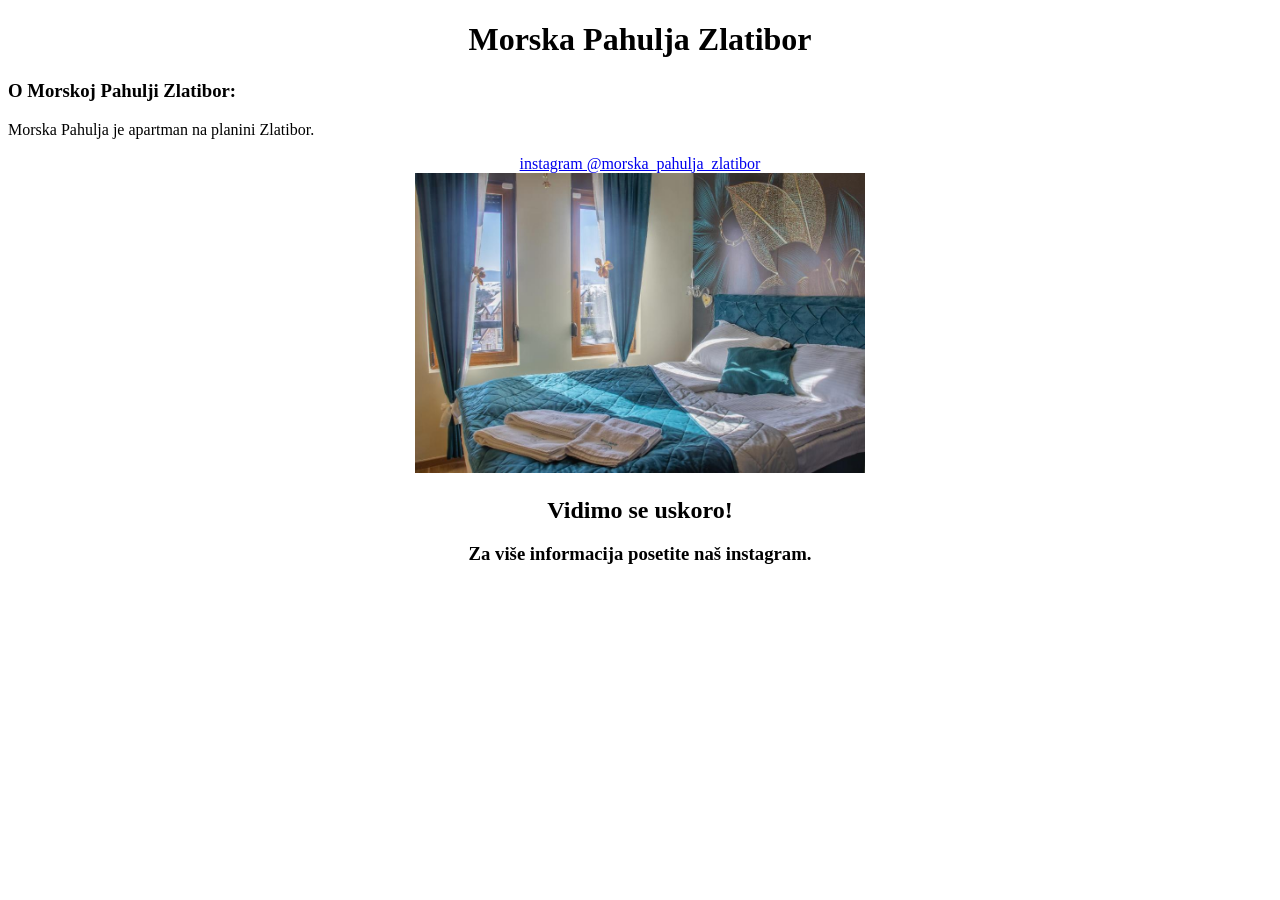
<file: index.html>
<!DOCTYPE html>
<html>
<head>

  <title>Morska Pahulja Zlatibor</title>
  <link rel="icon" type="image/jpg" href="morskapahuljalogo.jpg">
</head>
<body>
  


<h1 style="text-align:center;">Morska Pahulja Zlatibor</h1>

<h3>O Morskoj Pahulji Zlatibor:</h3>

<p>Morska Pahulja je apartman na planini Zlatibor.</p>

<div style="text-align: center;">
<a href="https://www.instagram.com/zlatibor_morska_pahulja?igsh=MXFpdDNvdHI2Y2Zv"target="_blank">instagram @morska_pahulja_zlatibor</a>
</div>

<div style="text-align: center;">
<img src="spavacasoba.jpg" alt="Spavaćasoba u apartmanu Morska Pahulja" style="height: 300px;width: 450px;">
</div>

<h2 style="text-align: center;">Vidimo se uskoro!</h2>

<h3 style="text-align: center;">Za više informacija posetite naš instagram.</h3>

</body>
</html>
</file>
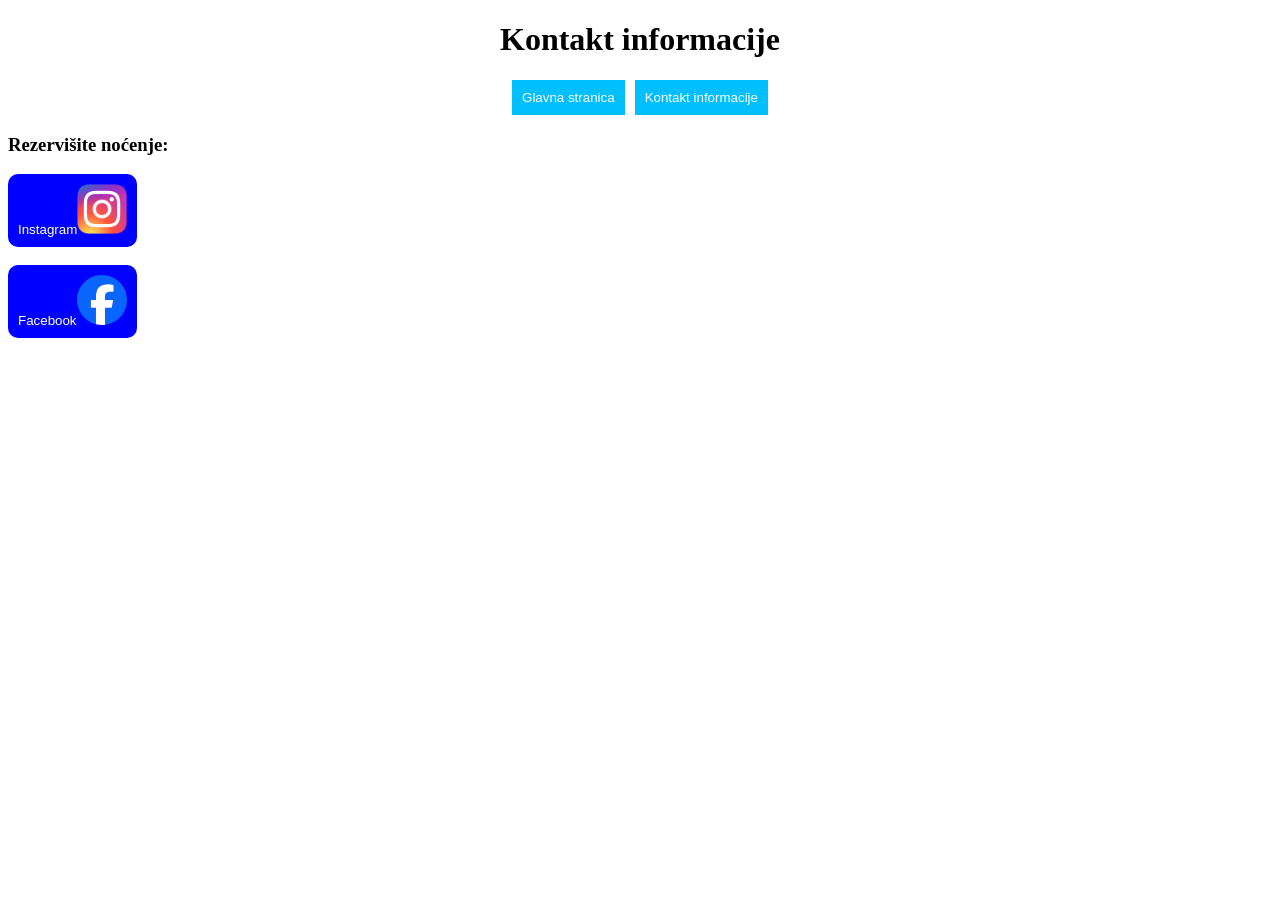
<file: kontakt info.html>
<!DOCTYPE html>
 <html lang="sr">
<head>

  <title>Morska Pahulja/kontakt</title>
  <link rel="icon" type="image/ico" href="images/morskapahuljalogo.ico">



<style>

.buttonstyleB {
  padding: 10px 10px;
  background-color: deepskyblue;
  color: white;
  border: none;
  border: 5px;
  cursor: pointer;
}


</style>

<style>
a button.buttonstyleB:hover {
  background-color: blue;
  transform: scale(1.05);
}
</style>




<style>
  .buttonstyleA {
    padding: 10px 10px;
    background-color:blue ;
    color: white;
    border: none;
    border-radius: 10px;
    cursor: pointer;
  }
</style>

<style>

a button.buttonstyleA:hover {
background-color: red;
transform: scale(1.05);
}

</style>

<style>

.buttoncontainerA {

display: flex;
justify-content: center;
align-items: center;
gap: 10px;
}

</style>

</head>



<body>

  <h1 style="text-align: center;">Kontakt informacije</h1>

  <div class="buttoncontainerA">
    <a href="website morska pahulja.html" target="_self">
    <button class="buttonstyleB">Glavna stranica</button>
    </a>
  
    <a href="kontakt info.html">
      <button class="buttonstyleB">Kontakt informacije</button>
    </a>
  </div>

  <h3>Rezervi&scaron;ite no&cacute;enje:</h3>
<div>
  <a href="https://www.instagram.com/zlatibor_morska_pahulja?igsh=MXFpdDNvdHI2Y2Zv" target="_blank">
    <button class="buttonstyleA">Instagram<img src="images/Instagram_logo.webp" height="50px" width="50px"></button>

  </a>
  
  <br>
  <br>
  
  <a href="https://www.facebook.com/profile.php?id=100073786616932&mibextid=ZbWKwL" target="_blank">
    <button class="buttonstyleA">Facebook<img src="images/Facebook_logo.svg" width="50px" height="50px"></button>
  </a>
</div>

</body>
 </html>
</file>
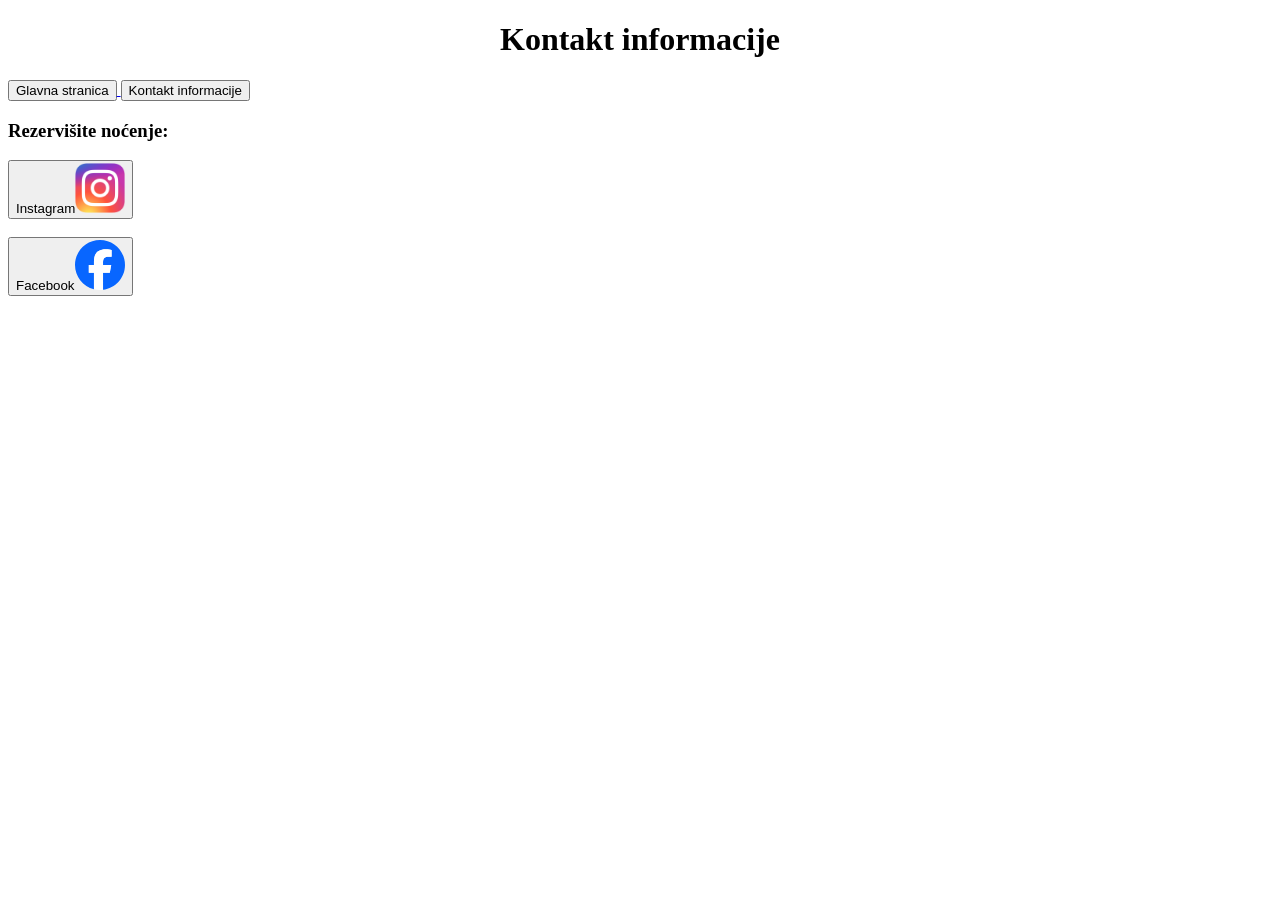
<file: kontakt_info.html>
<!DOCTYPE html>
 <html lang="sr">
<head>

  <title>Morska Pahulja/kontakt</title>
  <link rel="icon" type="image/ico" href="images/morskapahuljalogo.ico">


 <link rel="stylesheet"  href="stil.css">

</head>

<body>

  <h1 style="text-align: center;">Kontakt informacije</h1>

  <div class="buttoncontainerA">
    <a href="website_morska_pahulja.html" target="_self">
    <button class="buttonstyleB">Glavna stranica</button>
    </a>
  
    <a href="kontakt_info.html">
      <button class="buttonstyleB">Kontakt informacije</button>
    </a>
  </div>

  <h3>Rezervi&scaron;ite no&cacute;enje:</h3>
<div>
  <a href="https://www.instagram.com/zlatibor_morska_pahulja?igsh=MXFpdDNvdHI2Y2Zv" target="_blank">
    <button class="buttonstyleA">Instagram<img src="images/Instagram_logo.webp" height="50px" width="50px"></button>

  </a>
  
  <br>
  <br>
  
  <a href="https://www.facebook.com/profile.php?id=100073786616932&mibextid=ZbWKwL" target="_blank">
    <button class="buttonstyleA">Facebook<img src="images/Facebook_logo.svg" width="50px" height="50px"></button>
  </a>
</div>

</body>
 </html>
</file>
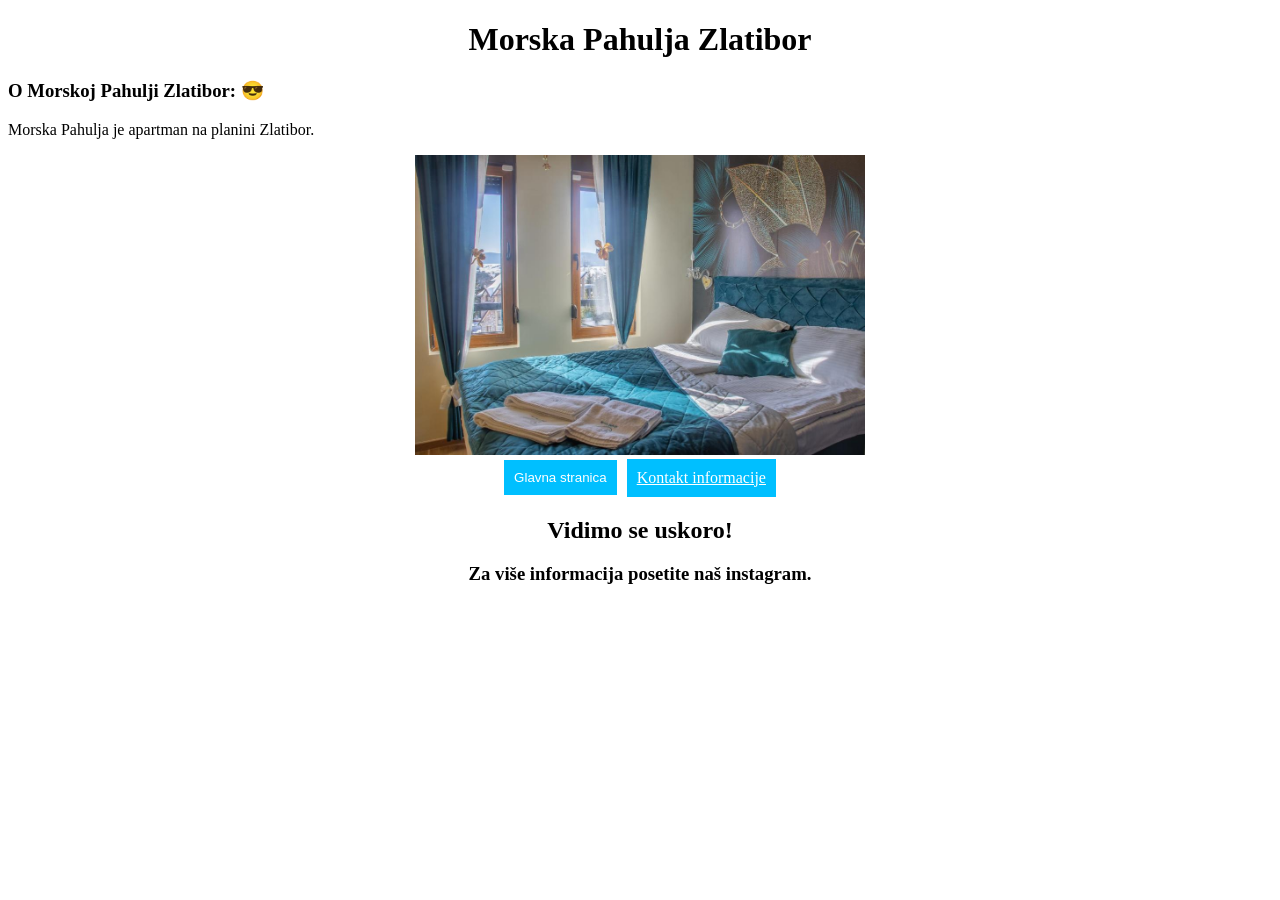
<file: website morska pahulja.html>
<!DOCTYPE html>
<html lang="sr">
<head>

  <title>Morska Pahulja Zlatibor</title>
  <link rel="icon" type="image/ico" href="images/morskapahuljalogo.ico">





<style>

.buttonstyle1 { 
  padding: 10px 10px;
  background-color: deepskyblue;
  color: white;
  border: none;
  border: 5px;
  cursor: pointer;
}


a button.buttonstyle1:hover {
  background-color: blue;
  transform: scale(1.05);
}

.text-center {
text-align:center;
}


.buttoncontainer1 {
  display: flex;
  justify-content: center;
  align-items: center;
  gap: 10px;

}

</style>

</head>
  
<body>




  


<h1 class="text-center">Morska Pahulja Zlatibor</h1>

<h3>O Morskoj Pahulji Zlatibor:  😎 </h3>

<p>Morska Pahulja je apartman na planini Zlatibor.</p>

<div class="text-center">
<img src="images/spavacasoba.jpg" alt="Spavaća soba u apartmanu Morska Pahulja" style="height: 300px;width: 450px;">
</div>

<div class="buttoncontainer1">
  <a href="website morska pahulja.html" target="_self">
    <button class="buttonstyle1">Glavna stranica</button>
  </a>

  <a href="kontakt info.html"  class="buttonstyle1" target="_self">
 
    Kontakt informacije
  </a>
  </div>



</div>
<h2 style="text-align: center;">Vidimo se uskoro!</h2>

<h3 style="text-align: center;">Za vi&scaron;e informacija posetite na&scaron; instagram.</h3>
</body>
</html>
</file>
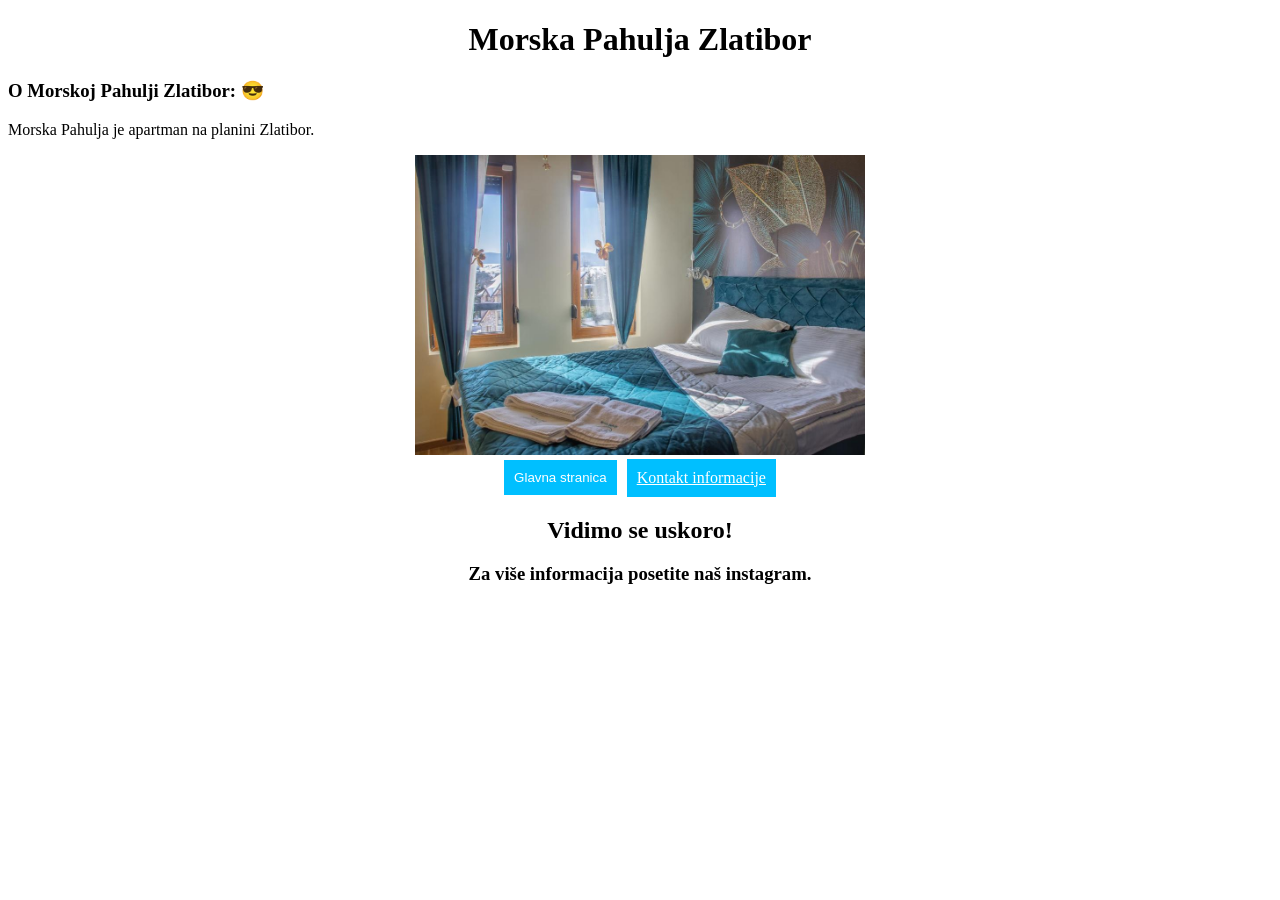
<file: website_morska_pahulja.html>
<!DOCTYPE html>
<html lang="sr">
<head>

  <title>Morska Pahulja Zlatibor</title>
  <link rel="icon" type="image/ico" href="images/morskapahuljalogo.ico">





<style>

.buttonstyle1 { 
  padding: 10px 10px;
  background-color: deepskyblue;
  color: white;
  border: none;
  border: 5px;
  cursor: pointer;
}


.buttonstyle1:hover {
  background-color: blue;
  transform: scale(1.05);
}

.text-center {
text-align:center;
}


.buttoncontainer1 {
  display: flex;
  justify-content: center;
  align-items: center;
  gap: 10px;

}

</style>

</head>
  
<body>




  


<h1 class="text-center">Morska Pahulja Zlatibor</h1>

<h3>O Morskoj Pahulji Zlatibor:  😎 </h3>

<p>Morska Pahulja je apartman na planini Zlatibor.</p>

<div class="text-center">
<img src="images/spavacasoba.jpg" alt="Spavaća soba u apartmanu Morska Pahulja" style="height: 300px;width: 450px;">
</div>

<div class="buttoncontainer1">
  <a href="website_morska_pahulja.html" target="_self">
    <button class="buttonstyle1">Glavna stranica</button>
  </a>

  <a href="kontakt_info.html"  class="buttonstyle1" target="_self">
 
    Kontakt informacije
  </a>
  </div>



</div>
<h2 class="text-center">Vidimo se uskoro!</h2>

<h3 class="text-center">Za vi&scaron;e informacija posetite na&scaron; instagram.</h3>
</body>
</html>
</file>
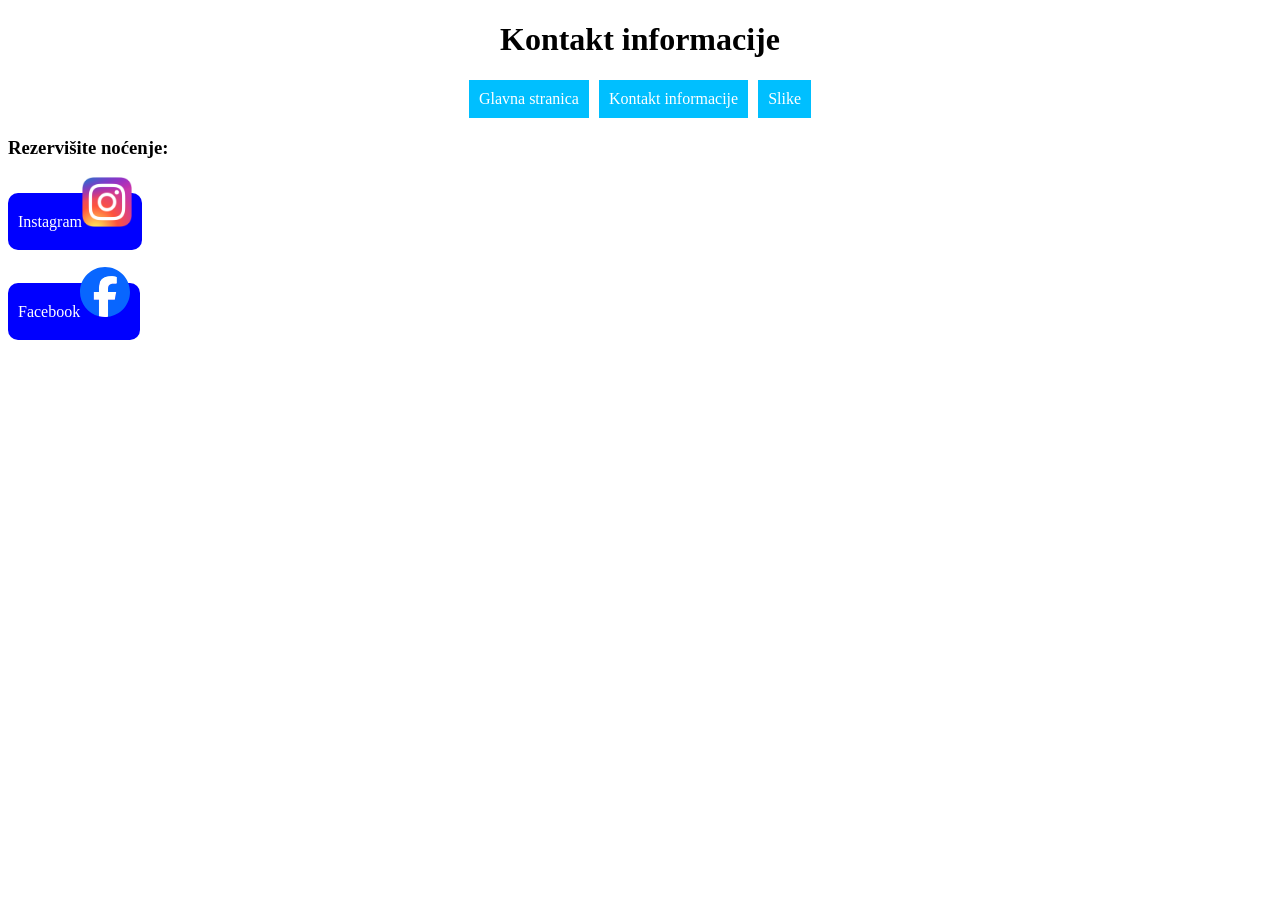
<file: html/kontakt-informacije.html>
<!DOCTYPE html>
 <html lang="sr">
<head>
<title>Morska Pahulja Zlatibor/kontakt</title>

  <link rel="icon" type="image/ico" href="images/morskapahuljalogo.ico">

  <link rel="stylesheet" href="style.css">

</head>

<body>

  <h1 class="text-center">Kontakt informacije</h1>

  <div class="linkcontainer1">
    <a href="website-morska-pahulja.html" target="_self" class="page-navigation-link">
    Glavna stranica
    </a>
  
    <a href="kontakt-informacije.html" target="_self" class="page-navigation-link">
      Kontakt informacije
    </a>

    <a href="slike-apartmana.html" target="_self" class="page-navigation-link">
      Slike
    </a>
  </div>

  <h3>Rezervi&scaron;ite no&cacute;enje:</h3>

<div>
  <a href="https://www.instagram.com/zlatibor_morska_pahulja?igsh=MXFpdDNvdHI2Y2Zv" 
    target="_blank"class="kontakt-link-style">
    Instagram<img src="images/Instagram_logo.webp" height="50px" width="50px">
  </a>
  
  <br>
  <br>
  <br>

  <a href="https://www.facebook.com/profile.php?id=100073786616932&mibextid=ZbWKwL" 
    target="_blank" class="kontakt-link-style">
    Facebook<img src="images/Facebook_logo.svg" width="50px" height="50px">
  </a>
</div>

</body>
 </html>
</file>
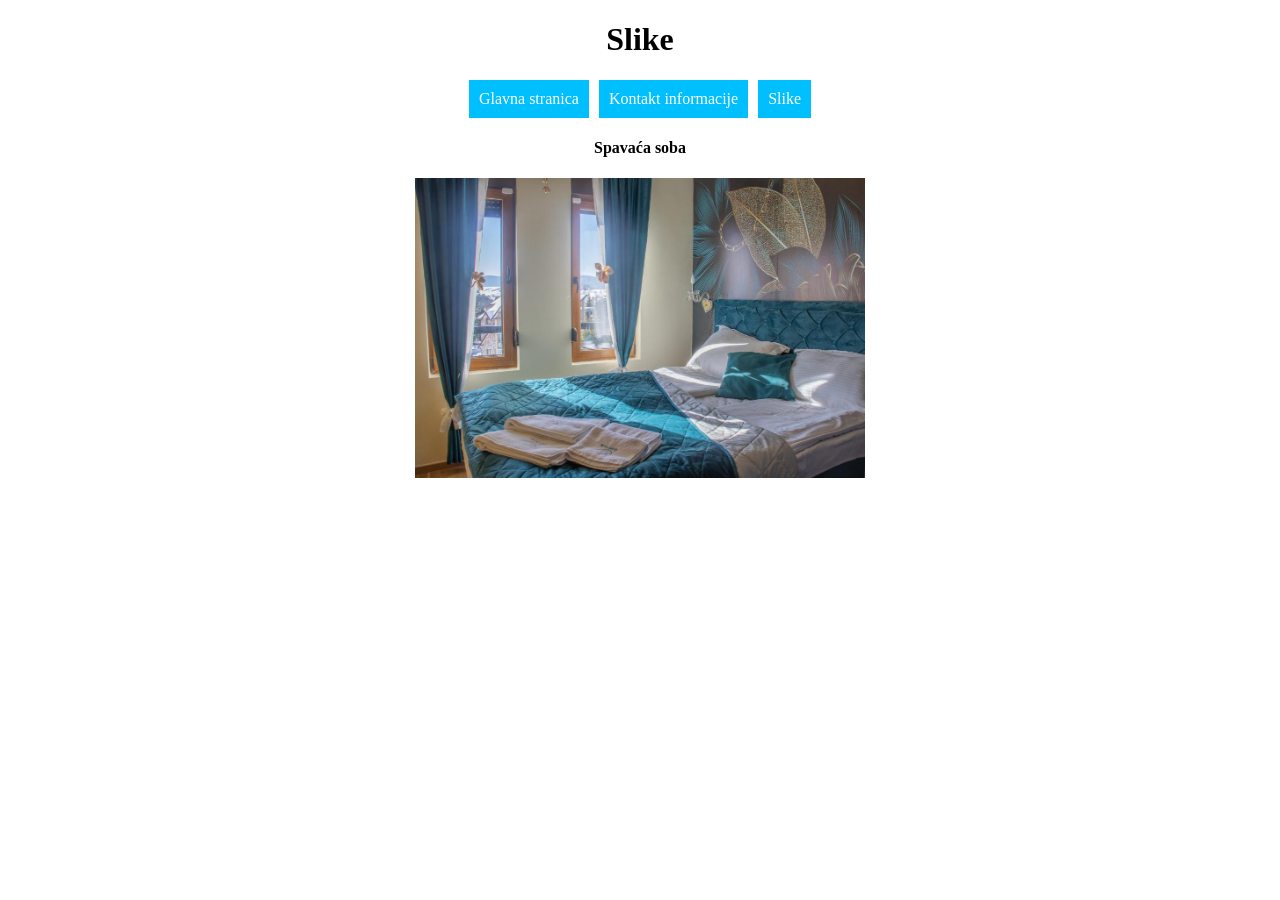
<file: html/slike-apartmana.html>
<!DOCTYPE html>
<html lang="sr">
<head>

<title>Morska Pahulja Zlatibor/slike</title>

<link rel="icon" type="image/ico" href="images/morskapahuljalogo.ico">

<link rel="stylesheet" href="style.css">

</head>

<body>

<h1 class="text-center">Slike</h1>

<div class="linkcontainer1">
  <a href="website-morska-pahulja.html" target="_self" class="page-navigation-link">
  Glavna stranica
  </a>

  <a href="kontakt-informacije.html" target="_self" class="page-navigation-link">
    Kontakt informacije
  </a>

  <a href="slike-apartmana.html" target="_self" class="page-navigation-link">
    Slike
  </a>
</div>

<div class="text-center">
  <h4>Spava&cacute;a soba</h4>
  <img src=images/spavacasoba.jpg alt="Spava&cacute;a soba u apartmanu Morska Pahulja"
  class="images-style1">
</div>

</body>
</html>
</file>
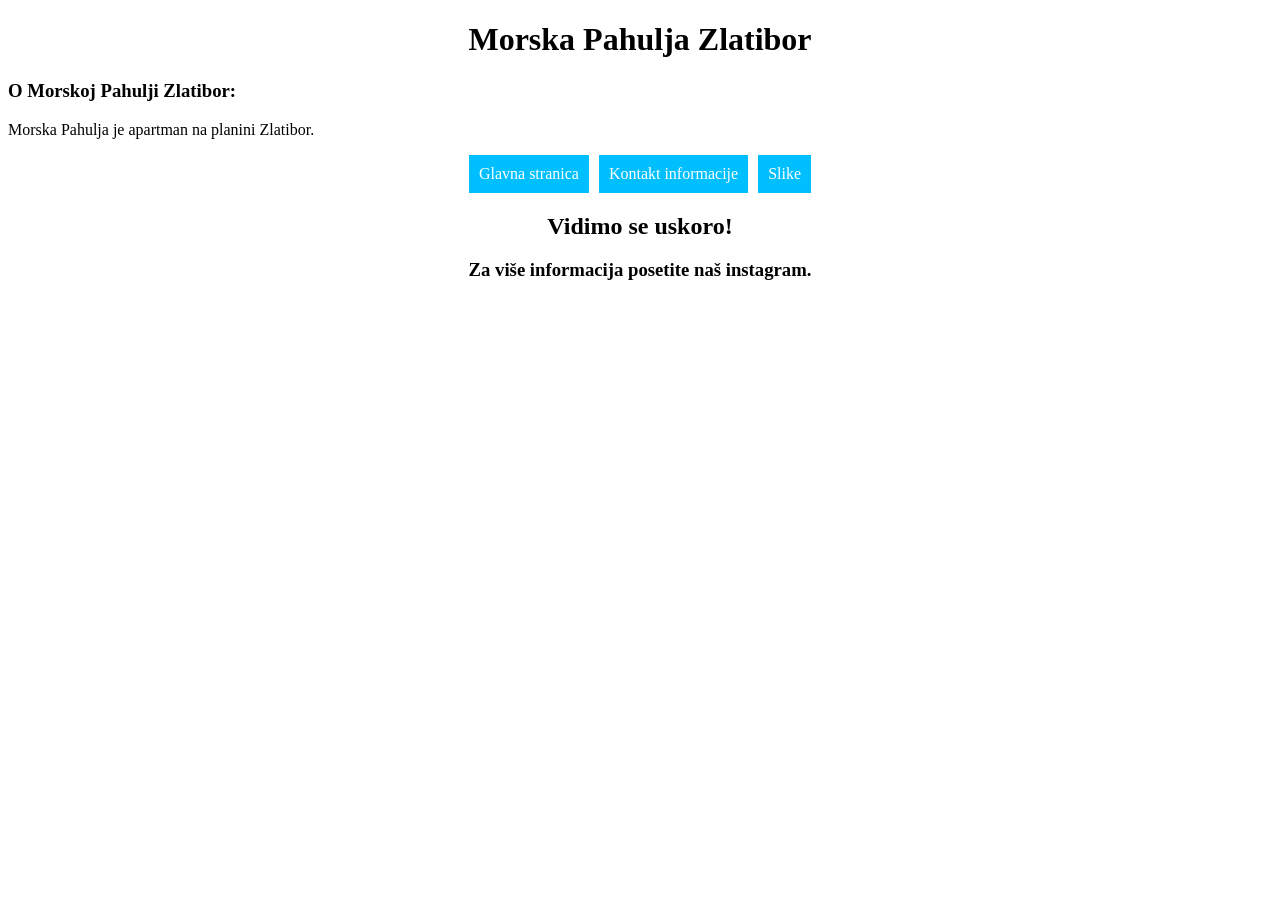
<file: html/website-morska-pahulja.html>
<!DOCTYPE html>
<html lang="sr">
<head>

  <title>Morska Pahulja Zlatibor</title>

  <link rel="icon" type="image/ico" href="images/morskapahuljalogo.ico">

  <link rel="stylesheet" href="style.css">

</head>


<body>

<h1 class="text-center">Morska Pahulja Zlatibor</h1>

<h3>O Morskoj Pahulji Zlatibor:</h3>

<p>Morska Pahulja je apartman na planini Zlatibor.</p>

<div class="linkcontainer1">
  <a href="website-morska-pahulja.html" target="_self" class="page-navigation-link">
   Glavna stranica
  </a>

  <a href="kontakt-informacije.html" target="_self" class="page-navigation-link">
    Kontakt informacije
  </a>

  <a href="slike-apartmana.html" target="_self" class="page-navigation-link">
    Slike
  </a>
</div>

<h2 class="text-center">Vidimo se uskoro!</h2>

<h3 class="text-center">Za vi&scaron;e informacija posetite na&scaron; instagram.</h3>
</body>
</html>
</file>
<file: stil.css>
.buttonstyle1 { 
  padding: 10px 10px;
  background-color: deepskyblue;
  color: white;
  border: none;
  border: 5px;
  cursor: pointer;
}


.buttonstyle1:hover {
  background-color: blue;
  transform: scale(1.05);
}

.text-center {
text-align:center;
}


.buttoncontainer1 {
  display: flex;
  justify-content: center;
  align-items: center;
  gap: 10px;

}
</file>
<file: html/style.css>
.text-center {
    text-align: center;
    }
    /*Align text to center*/

    .page-navigation-link { 
      padding: 10px 10px;
      background-color: deepskyblue;
      color: white;
     border: none;
     border: 5px;
     cursor: pointer;
      text-decoration: none;
     }

    .page-navigation-link:hover {
      background-color: blue;
      transform: scale(1.05);
      }
      /*These are for main links used to navigate through pages of website*/

    .linkcontainer1 {
      display: flex;
      justify-content: center;
      align-items: center;
      gap: 10px;
      }
      /*This is used to center and modify page navigation links*/

    .kontakt-link-style {
      padding: 20px 10px;
      background-color:blue ;
      color: white;
      border: none;
      border-radius: 10px;
      cursor: pointer;
      text-decoration: none;
      }
    
  
    .kontakt-link-style:hover {
      background-color: red;
      transform: scale(1.05);
      }  
      /*This is link used to acess our contact info*/

      .images-style1{
        height: 300px;
        width: 450px;
      }
      /*This is basic image size for "slike-apatmana.html" images*/
</file>
